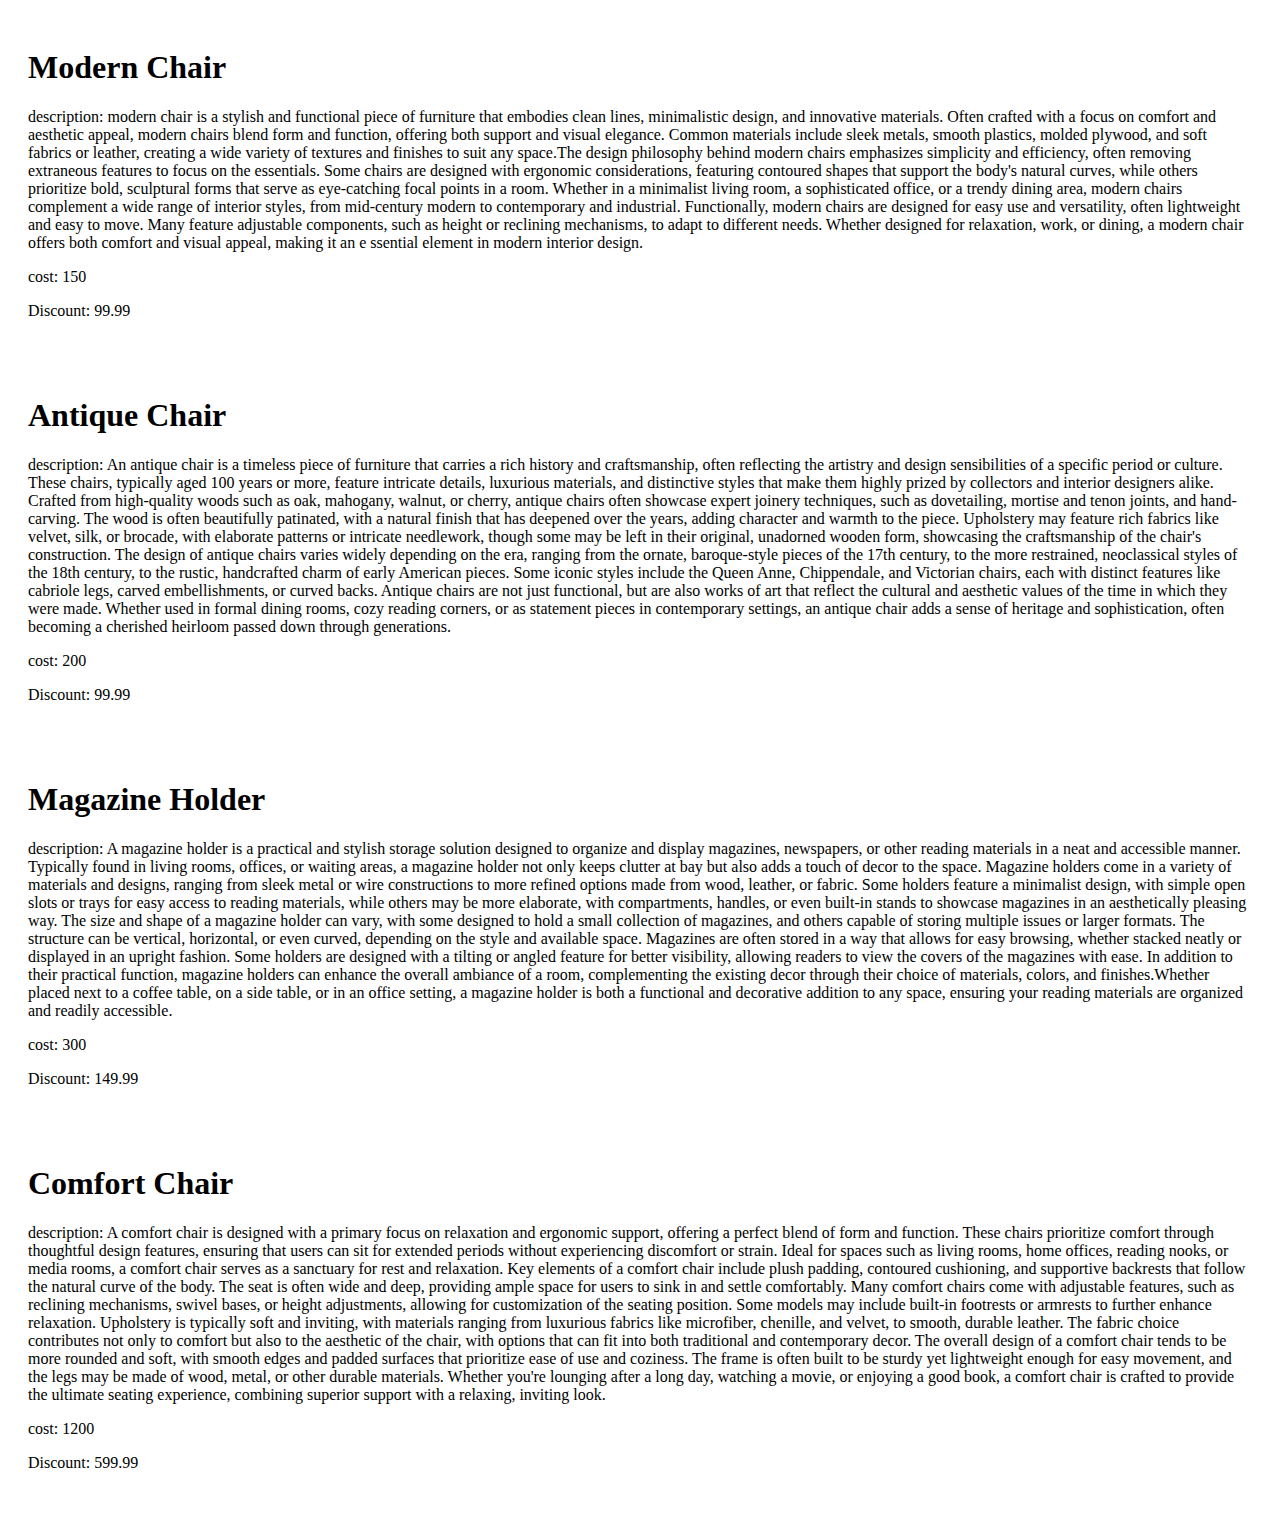
<file: card.html>
<!DOCTYPE html>
<html lang="en">
<head>
    <meta charset="UTF-8">
    <meta name="viewport" content="width=device-width, initial-scale=1.0">
    <title>Document</title>
    <link rel="stylesheet" href="./style.css">

</head>
<body>
    <div id="card_1">
    </div>

    <script src="./card-1.js"></script>

</body>
</html>
</file>
<file: style.css>
body {
    display: flex;
    flex-direction: row;
    justify-content: center;
    gap: 20px;
}
#card__1 {
    display: flex;
    flex-direction: column;
    gap: 40px;
}

.card {
    padding: 20px;
}
</file>
